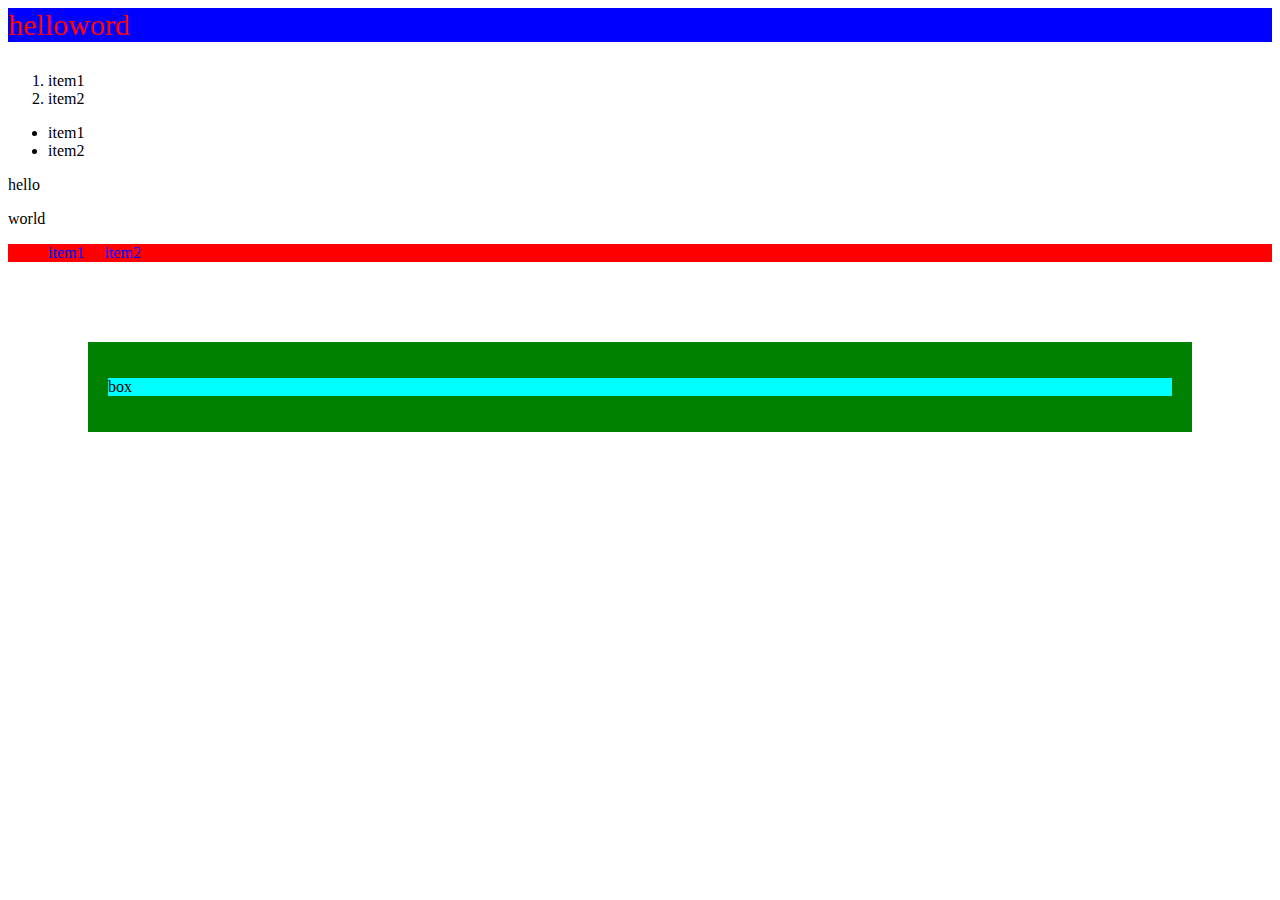
<file: index.html>
<html>
  <head>
<link rel="stylesheet" href="index.css">
  </head>  
<body>
    <p class="myclass">helloword</p>
    <ol>
        <li>item1</li>
        <li>item2</li>
    </ol>
    <ul>
        <li>item1</li>
        <li>item2</li>
    </ul>
    <div>
        <p>hello</p>
        <p>world</p>
    </div>
    <div class="mydiv">
        <ul class="mylist">
            <li>item1</li>
            <li>item2</li>
        </ul>
    </div>

    <div class="box">
        <p class="name">box</p>
    </div>

    

</body>
</html>
</file>
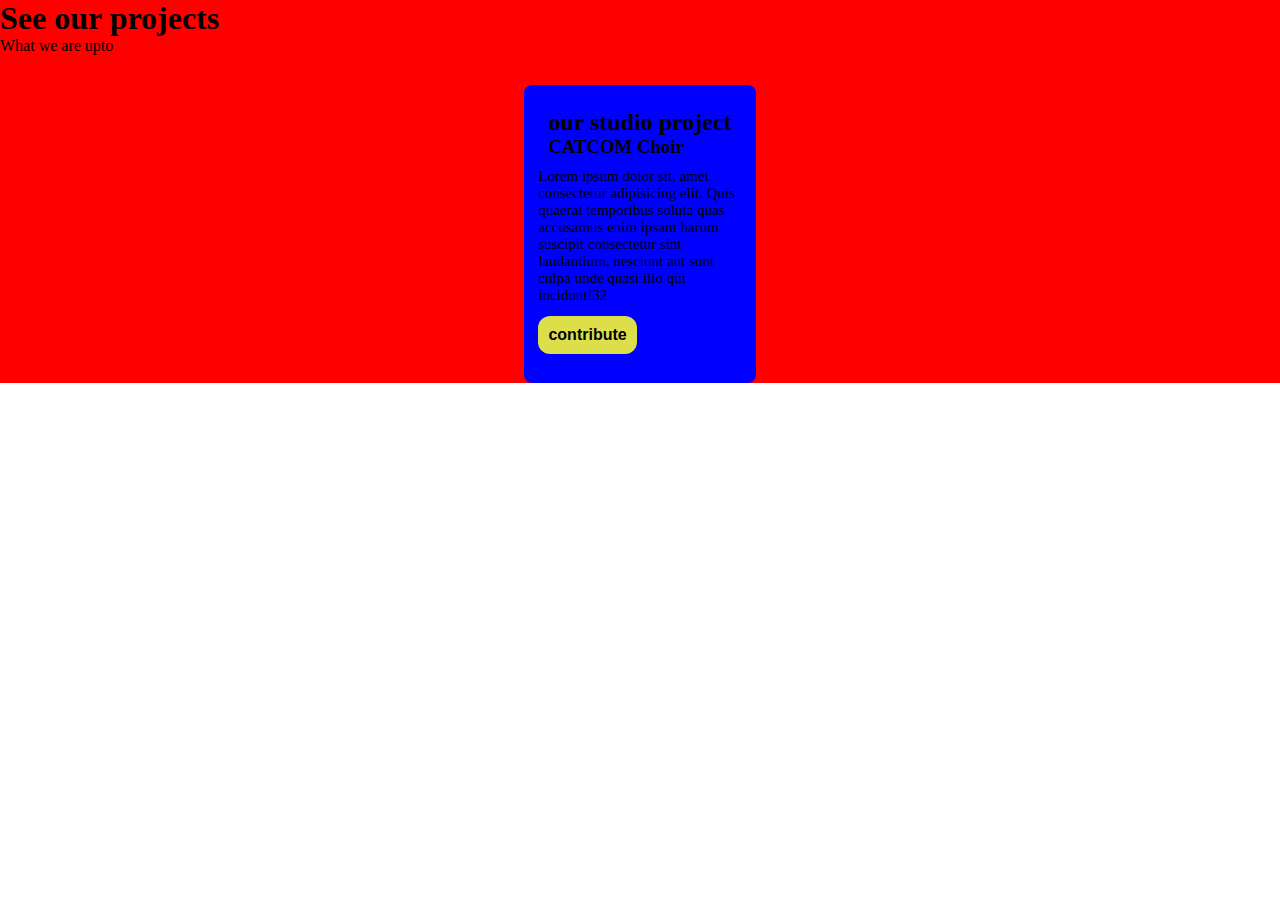
<file: m2/index.html>
<!DOCTYPE html>
<html lang="en">
<head>
    <meta charset="UTF-8">
    <meta http-equiv="X-UA-Compatible" content="IE=edge">
    <meta name="viewport" content="width=device-width, initial-scale=1.0">
    <title>Document</title>
    <link rel="stylesheet" href="styles.css">
</head>
<body>
    <section class="section">
        <h1 class="heading">See our projects</h1>
        <p class="upto">What we are upto</p>
        <div class="project-container">
            <div class=container>
    <div class="left-section">
        <h2>our studio project</h2>
            <h3>CATCOM Choir</h3>
        </div>
<p class="text">
    Lorem ipsum dolor sit, amet consectetur adipisicing elit. Quis quaerat temporibus soluta quas accusamus enim ipsam harum suscipit consectetur sint laudantium, nesciunt aut sunt culpa unde quasi illo qui incidunt!32
</p>
    <button>
        contribute
    </button>
</div>
    </section>
</body>
</html>
</file>
<file: index.css>
.myclass{
    color: red;
    background-color: blue;
    font-size: 30px;
}
.mydiv{
    background-color:red;
    color:blue;
}
.mylist{
    display:flex;
    gap: 20px;
    list-style:none;
}
.name{
    background-color: aqua;

}
.box{
    background-color: green;
    padding: 20px;
    margin: 80px;
}
</file>
<file: m2/styles.css>
*{
    padding: 0;
    margin: 0;
    box-sizing: border-box;
}
section{
    background-color: red;
}
h2{
    font-size: 2.2;
}
p{
    text-align: left;
}
.project-container{
    display: flex;
    align-items: center;
    justify-content: space-evenly;
    flex-wrap: wrap;
    margin-top: 30px;
    gap: 30px;
}
.container{
    background-color: blue;
    justify-content: space-between;
    flex-direction: row;
    max-width: 650px;
    padding: 14px;
    gap: 10px;
    border-radius: 8px;
}
.left-section{
    padding: 10px;
    min-width: 200px;

}
.text{
    text-align: left;
    max-width: 200px;
    font-size: 15px;
}
button{
    background-color:rgb(220,223,74) ;
    border-radius: 12px;
    padding: 10px;
    margin-bottom: 15px;
    margin-top: 12px;
    border: none;
    font-size: 1em;
    font-weight: 600;
    cursor: pointer;
}
button:hover{
    background-color: pink;
    color:rgb(220,223,74)

}
button:active{
    background-color:rgb(220,223,74) ;
}
</file>
